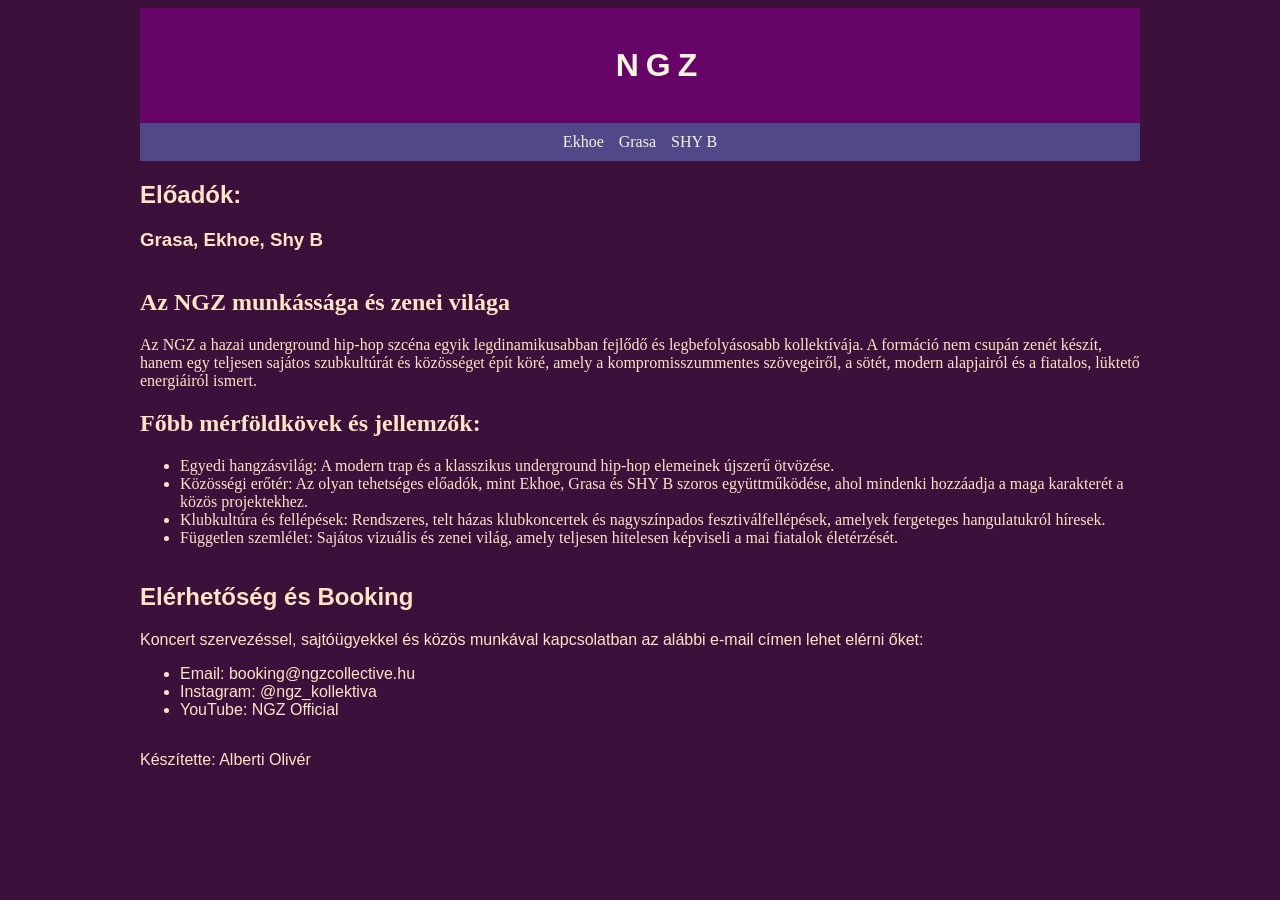
<file: index.html>
<!DOCTYPE html>
<html lang="hu">

<head>
    <meta charset="UTF-8">
    <meta name="description" content="saját weblapom">
    <meta name="keywords" content="ngz">
    <link rel="stylesheet" href="style.css">
    <meta name="viewport" content="width=device-width, initial-scale=1.0">
    <title>Alberti Olivér</title>
</head>

<body>

    <main>
        <header>
            <h1>
                <ul>
                    <li>
                        <a href="index.html">NGZ</a>
                    </li>
                </ul>
            </h1>
        </header>

        <nav>
            <ul>
                <li><a href="ekhoe.html">Ekhoe</a></li>
                <li><a href="grasa.html">Grasa</a></li>
                <li><a href="#">SHY B</a></li>
            </ul>
        </nav>

        <article>

            <div class="kartyak">

                <div class="cim">
                    <h2>
                        Előadók:
                    </h2>
                    <h3>
                        Grasa, Ekhoe, Shy B
                    </h3>
                </div>


                <div class="tartalom">
                    <h2>Az NGZ munkássága és zenei világa</h2>

                    <p>Az NGZ a hazai underground hip-hop szcéna egyik legdinamikusabban fejlődő és legbefolyásosabb
                        kollektívája. A formáció nem csupán zenét készít, hanem egy teljesen sajátos szubkultúrát és
                        közösséget épít köré, amely a kompromisszummentes szövegeiről, a sötét, modern alapjairól és
                        a fiatalos, lüktető energiáiról ismert.</p>

                    <h2>Főbb mérföldkövek és jellemzők:</h2>
                    <ul>
                        <li>Egyedi hangzásvilág: A modern trap és a klasszikus underground hip-hop elemeinek újszerű
                            ötvözése.</li>
                        <li>Közösségi erőtér: Az olyan tehetséges előadók, mint Ekhoe, Grasa és SHY B szoros
                            együttműködése, ahol mindenki hozzáadja a maga karakterét a közös projektekhez.</li>
                        <li>Klubkultúra és fellépések: Rendszeres, telt házas klubkoncertek és nagyszínpados
                            fesztiválfellépések, amelyek fergeteges hangulatukról híresek.</li>
                        <li>Független szemlélet: Sajátos vizuális és zenei világ, amely teljesen hitelesen képviseli
                            a mai fiatalok életérzését.</li>
                    </ul>
                </div>



                <div class="elerhetoseg">
                    <h2>Elérhetőség és Booking</h2>
                    <p>Koncert szervezéssel, sajtóügyekkel és közös munkával kapcsolatban az alábbi e-mail címen lehet
                        elérni őket:</p>

                    <ul>
                        <li>Email: booking@ngzcollective.hu</li>
                        <li>Instagram: @ngz_kollektiva</li>
                        <li>YouTube: NGZ Official</li>
                    </ul>



                </div>

                <div class="kartya">

                </div>


        </article>

        <footer>
            <p>
                Készítette: Alberti Olivér
            </p>
        </footer>


    </main>




</body>

</html>
</file>
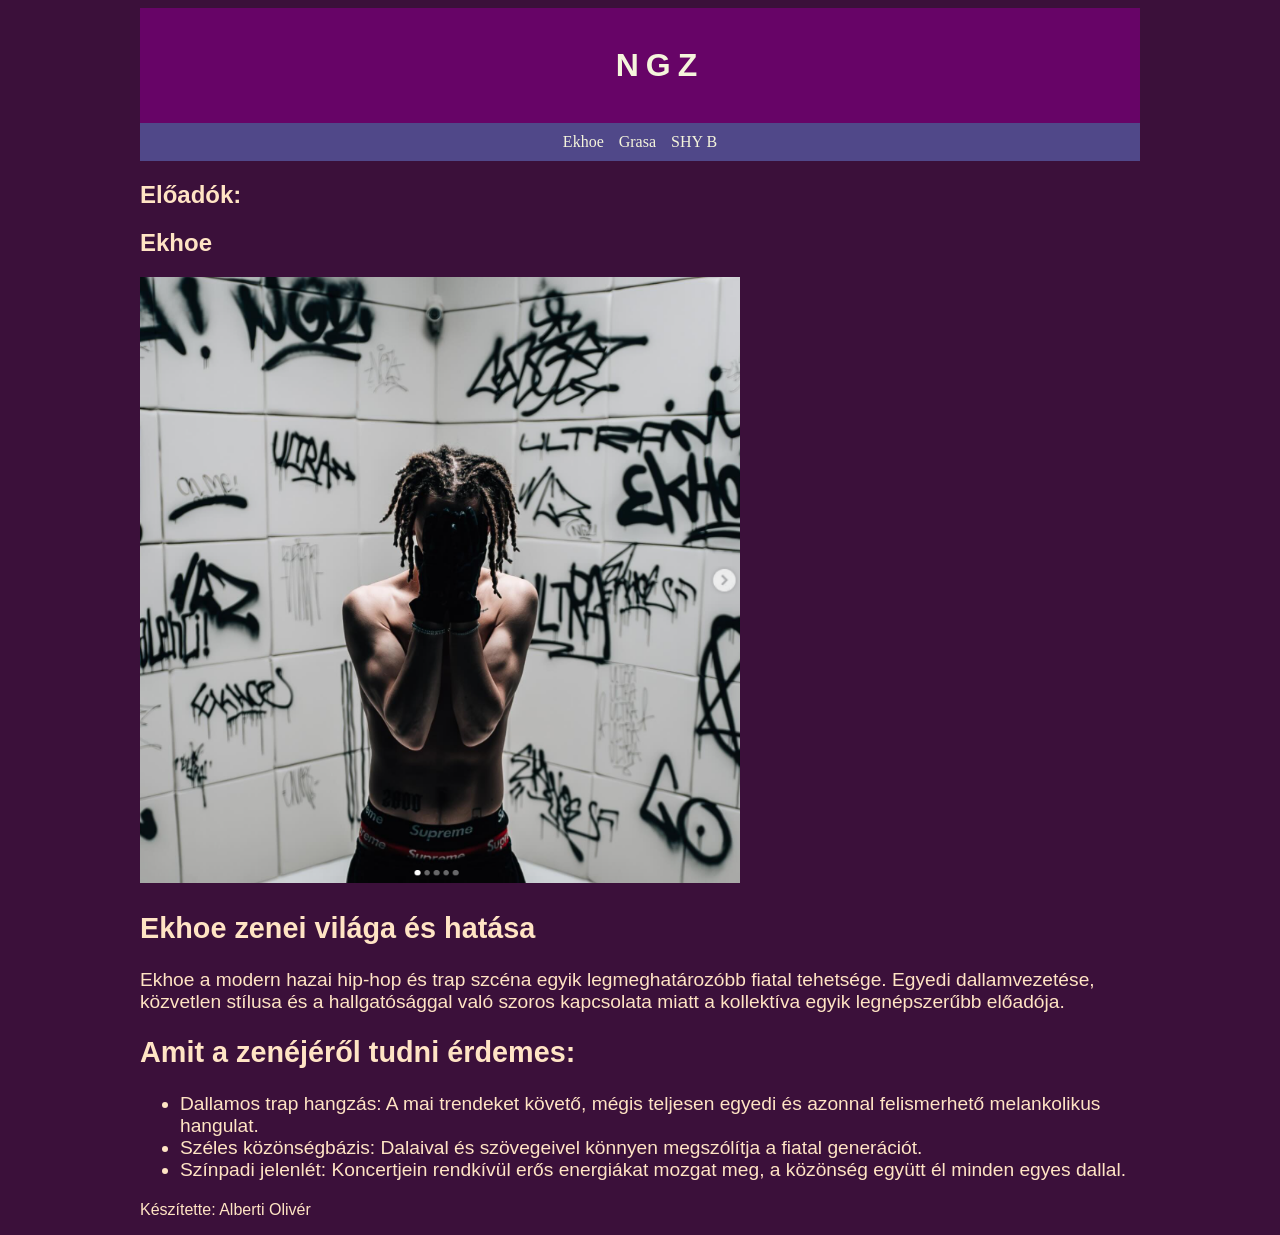
<file: ekhoe.html>
<!DOCTYPE html>
<html lang="hu">

<head>
    <meta charset="UTF-8">
    <meta name="description" content="saját weblapom">
    <meta name="keywords" content="ngz">
    <link rel="stylesheet" href="style.css">
    <meta name="viewport" content="width=device-width, initial-scale=1.0">
    <title>Alberti Olivér</title>
</head>

<body>

    <main>
        <header>
            <h1>
                <ul>
                    <li>
                        <a href="index.html">NGZ</a>
                    </li>
                </ul>
            </h1>
        </header>

        <nav>
            <ul>
                <li><a href="ekhoe.html">Ekhoe</a></li>
                <li><a href="grasa.html">Grasa</a></li>
                <li><a href="#">SHY B</a></li>
            </ul>
        </nav>

        <article>

            <div class="cim">
                <h1>
                    Előadók:
                </h1>
            </div>

            <div class="eki">
                <h1>
                    Ekhoe
                </h1>
            </div>



            <div class="ekhoe">

                <img src="kepek/ekhoe.png" alt="kep">

                <h2>Ekhoe zenei világa és hatása</h2>

                <p>Ekhoe a modern hazai hip-hop és trap szcéna egyik legmeghatározóbb fiatal tehetsége. Egyedi
                    dallamvezetése, közvetlen stílusa és a hallgatósággal való szoros kapcsolata miatt a kollektíva
                    egyik legnépszerűbb előadója.</p>

                <h2>Amit a zenéjéről tudni érdemes:</h2>
                <ul>
                    <li>Dallamos trap hangzás: A mai trendeket követő, mégis teljesen egyedi és azonnal felismerhető
                        melankolikus hangulat.</li>
                    <li>Széles közönségbázis: Dalaival és szövegeivel könnyen megszólítja a fiatal generációt.</li>
                    <li>Színpadi jelenlét: Koncertjein rendkívül erős energiákat mozgat meg, a közönség együtt él minden
                        egyes dallal.</li>
                </ul>

            </div>



        </article>

        <footer>
            <p>
                Készítette: Alberti Olivér
            </p>
        </footer>


    </main>


</body>

</html>
</file>
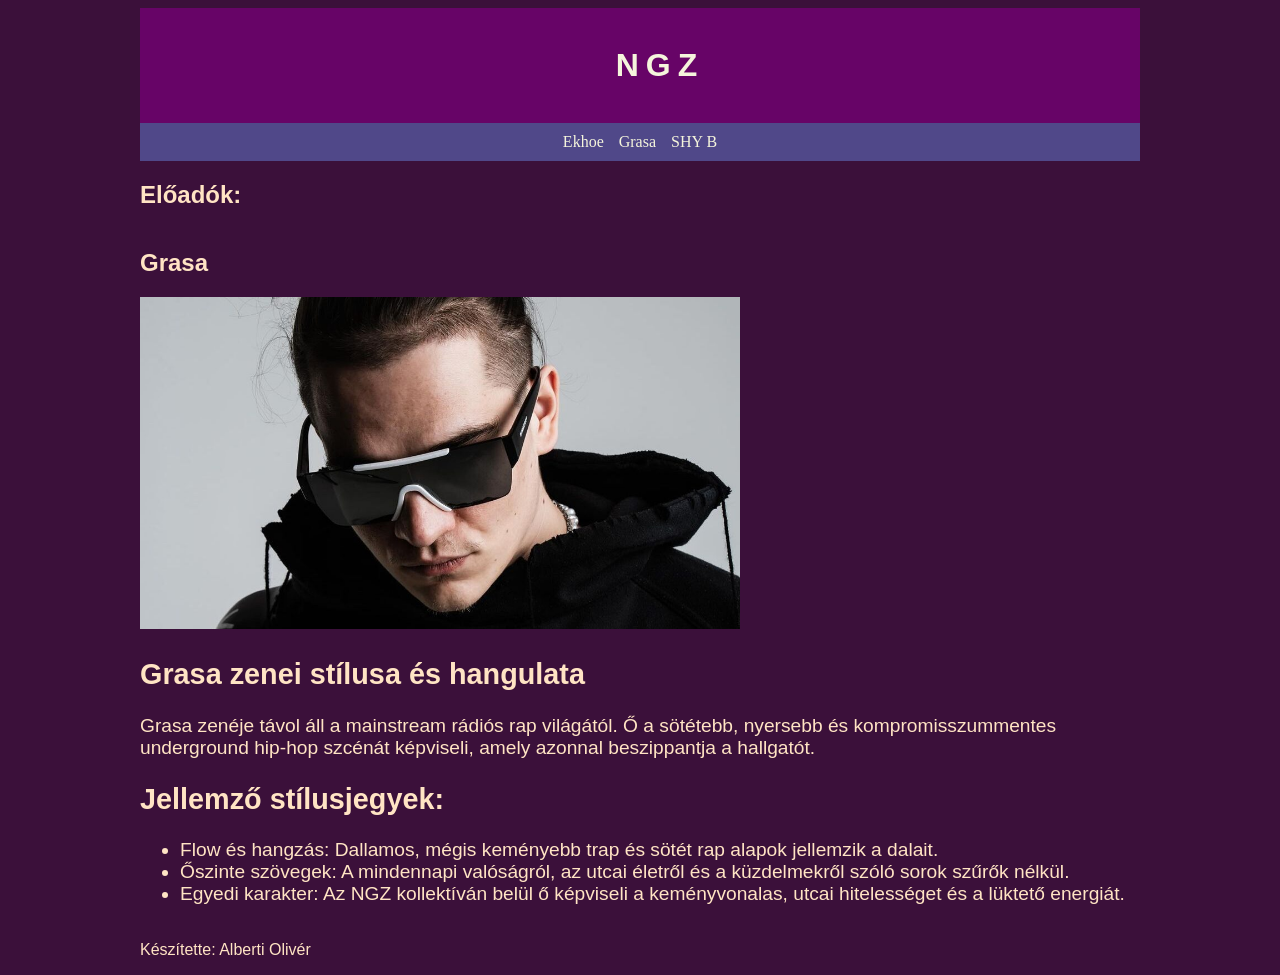
<file: grasa.html>
<!DOCTYPE html>
<html lang="hu">

<head>
    <meta charset="UTF-8">
    <meta name="description" content="saját weblapom">
    <meta name="keywords" content="ngz">
    <link rel="stylesheet" href="style.css">
    <meta name="viewport" content="width=device-width, initial-scale=1.0">
    <title>Alberti Olivér</title>
</head>

<body>

    <main>
        <header>
            <h1>
                <ul>
                    <li>
                        <a href="index.html">NGZ</a>
                    </li>
                </ul>
            </h1>
        </header>

        <nav>
            <ul>
                <li><a href="ekhoe.html">Ekhoe</a></li>
                <li><a href="grasa.html">Grasa</a></li>
                <li><a href="#">SHY B</a></li>
            </ul>
        </nav>

        <article>

            <div class="kartyak">
                <div class="cim">
                    <h1>
                        Előadók:
                    </h1>
                </div>

                <div class="gg">
                    <h1>
                        Grasa
                    </h1>
                </div>

                <div class="grasa">

                    <img src="kepek/Grasa.jpg" alt="kep">

                    <h2>Grasa zenei stílusa és hangulata</h2>

                    <p>Grasa zenéje távol áll a mainstream rádiós rap világától. Ő a sötétebb, nyersebb és
                        kompromisszummentes underground hip-hop szcénát képviseli, amely azonnal beszippantja a
                        hallgatót.</p>

                    <h2>Jellemző stílusjegyek:</h2>
                    <ul>
                        <li>Flow és hangzás: Dallamos, mégis keményebb trap és sötét rap alapok jellemzik a dalait.</li>
                        <li>Őszinte szövegek: A mindennapi valóságról, az utcai életről és a küzdelmekről szóló sorok
                            szűrők nélkül.</li>
                        <li>Egyedi karakter: Az NGZ kollektíván belül ő képviseli a keményvonalas, utcai hitelességet és
                            a lüktető energiát.</li>
                    </ul>
                </div>



        </article>

        <footer>
            <p>
                Készítette: Alberti Olivér
            </p>
        </footer>


    </main>




</body>

</html>
</file>
<file: style.css>
body{
    background-color: rgb(59, 16, 58);
}

main{
    margin: auto;
    width: 80%;
    max-width: 1000px;
}

img{
    width: 60%;
}

header{
    background-color: rgb(103, 4, 103);
}

header h1{
    text-align: center;
    padding: 7px;
    font-family:Arial, Helvetica, sans-serif;
    letter-spacing: 7px;
    margin: 0;
}

header ul li a{
    text-decoration: none;
    color:beige;
}

header ul{
    list-style-type: none;
}

nav ul{
    display: grid;
    grid-template-columns: repeat(3, auto);
    justify-content: center;
    gap: 15px;
    margin: 0;
    padding: 10px;
    background-color: rgb(80, 72, 137);
    list-style-type:none;
}


nav ul li a{
    color:beige;
    text-decoration: none;
}

.cim{
    color: bisque;
    font-family:'Gill Sans', 'Gill Sans MT', Calibri, 'Trebuchet MS', sans-serif
}

.kartyak{
    display: grid;
    grid-template-columns: 
}

.tartalom{
    color: bisque;
    font-family:'Gill Sans', 'Gill Sans MT', Calibri, 'Trebuchet MS', sans-serif
    font-size: larger;
}

.elerhetoseg{
    color:bisque;
    font-family: 'Gill Sans', 'Gill Sans MT', Calibri, 'Trebuchet MS', sans-serif;
}

footer{
    color: bisque;
    font-family: 'Gill Sans', 'Gill Sans MT', Calibri, 'Trebuchet MS', sans-serif;
}


.grasa{
    color: bisque;
    font-family: 'Gill Sans', 'Gill Sans MT', Calibri, 'Trebuchet MS', sans-serif;
    font-size: larger;
}

.gg{
    color: bisque;
    font-family: 'Gill Sans', 'Gill Sans MT', Calibri, 'Trebuchet MS', sans-serif;
}

.eki{
    font-family: 'Gill Sans', 'Gill Sans MT', Calibri, 'Trebuchet MS', sans-serif;
    color: bisque;
}

.ekhoe{
    color: bisque;
    font-family: 'Gill Sans', 'Gill Sans MT', Calibri, 'Trebuchet MS', sans-serif;
    font-size: larger;
}


@media screen and (max-width:500px){
    .kartyak{
        grid-temple-columns: 1fr;
    }
}
</file>
